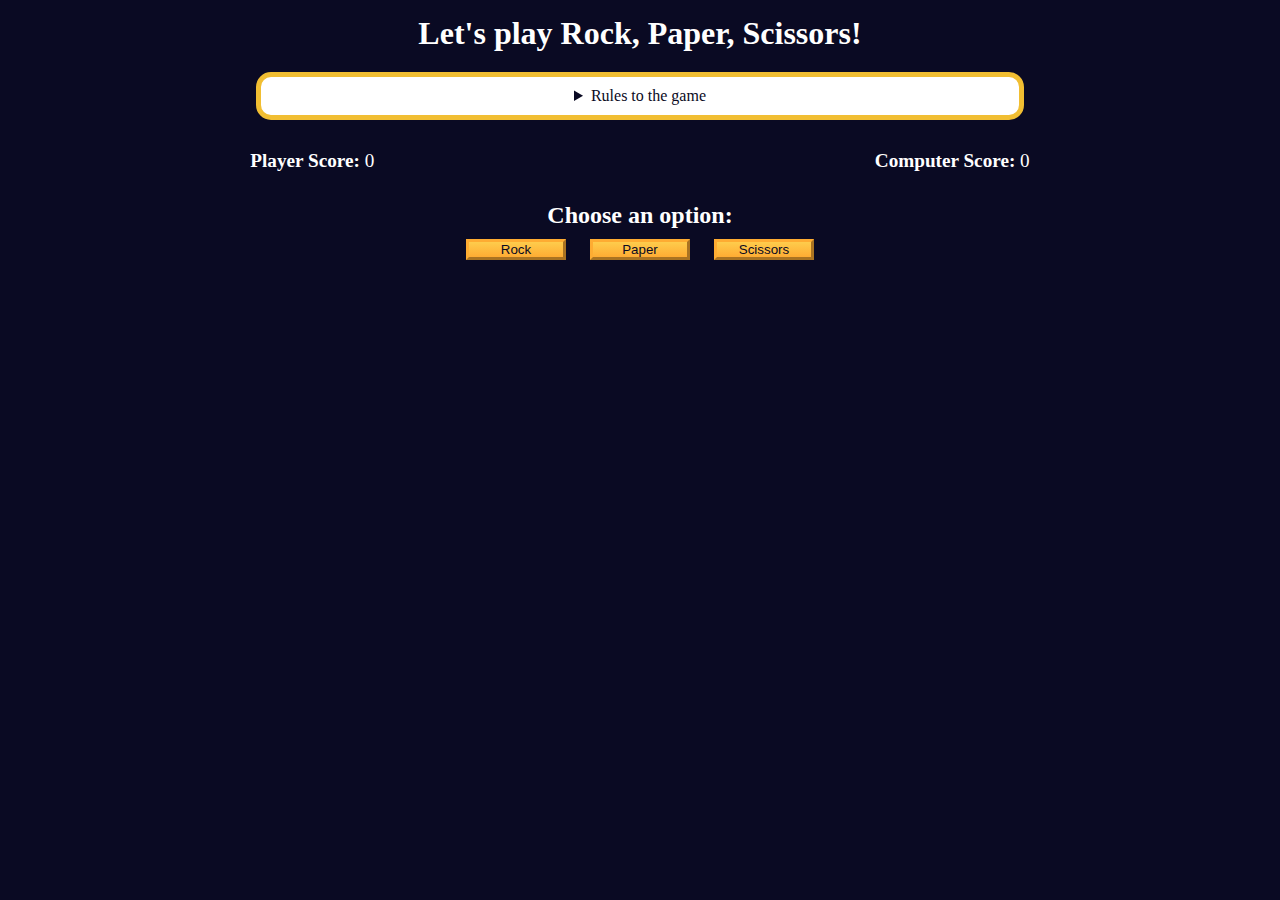
<file: JS/Game/index.html>
<!DOCTYPE html>
<html lang="en">
<head>
    <meta charset="UTF-8" />
    <meta name="viewport" content="width=device-width, initial-scale=1.0" />
    <title>Rock, Paper, Scissors game</title>
    <link rel="stylesheet" href="./styles.css" />
</head>
<body>
<h1>Let's play Rock, Paper, Scissors!</h1>
<main>
    <details class="rules-container">
        <summary>Rules to the game</summary>

        <p>You will be playing against the computer.</p>
        <p>You can choose between Rock, Paper, and Scissors.</p>
        <p>The first one to three points wins.</p>

        <p>Here are the rules to getting a point in the game:</p>
        <ul>
            <li>Rock beats Scissors</li>
            <li>Scissors beats Paper</li>
            <li>Paper beats Rock</li>
        </ul>
        <p>
            If the player and computer choose the same option (Ex. Paper and
            Paper), then no one gets the point.
        </p>
    </details>

    <div class="score-container">
        <strong
        >Player Score: <span class="score" id="player-score">0</span></strong
        >
        <strong
        >Computer Score:
            <span class="score" id="computer-score">0</span></strong
        >
    </div>

    <section class="options-container">
        <h2>Choose an option:</h2>
        <div class="btn-container">
            <button id="rock-btn" class="btn">Rock</button>
            <button id="paper-btn" class="btn">Paper</button>
            <button id="scissors-btn" class="btn">Scissors</button>
        </div>
    </section>

    <div class="results-container">
        <p id="results-msg"></p>
        <p id="winner-msg"></p>
        <button class="btn" id="reset-game-btn">Play again?</button>
    </div>
</main>
<script src="./script.js"></script>
</body>
</html>
</file>
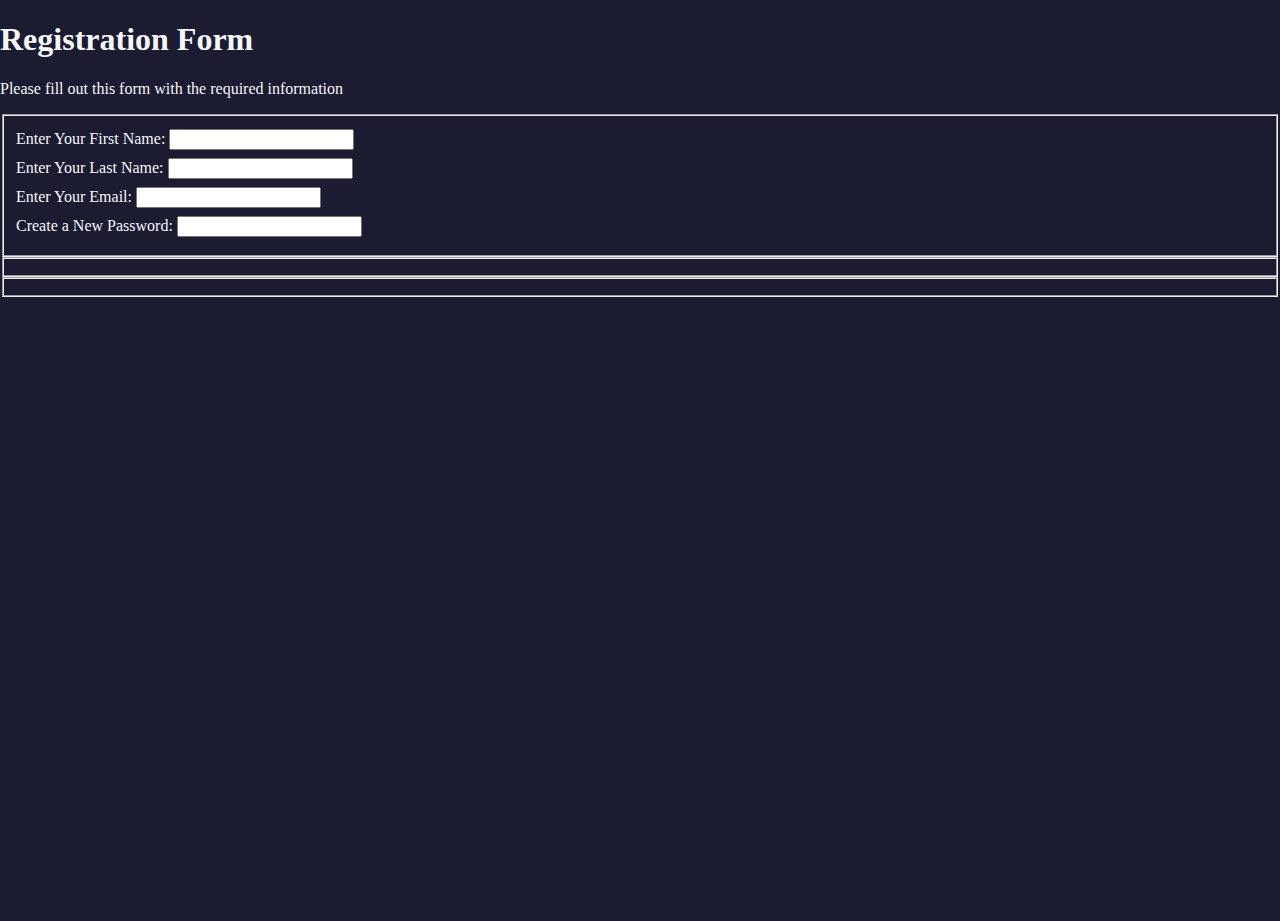
<file: HTML/STEP 20Forms.html>
<!DOCTYPE html>
<html lang="en">
<head>
    <meta charset="UTF-8">
    <title>Registration Form</title>
    <link rel="stylesheet" href="styles.css" />
</head>
<body>
<h1>Registration Form</h1>
<p>Please fill out this form with the required information</p>
<form method="post" action='https://register-demo.freecodecamp.org'>
    <fieldset>
        <label for="first-name">Enter Your First Name: <input id="first-name" type="text" /></label>
        <label for="last-name">Enter Your Last Name: <input id="last-name" type="text" /></label>
        <label for="email">Enter Your Email: <input id="email" type="email" /></label>
        <label for="new-password">Create a New Password: <input id="new-password" type="password" /></label>
    </fieldset>
    <fieldset></fieldset>
    <fieldset></fieldset>
</form>
</file>
<file: JS/Game/styles.css>
*,
*::before,
*::after {
    margin: 0;
    padding: 0;
    box-sizing: border-box;
}

:root {
    --very-dark-blue: #0a0a23;
    --white: #ffffff;
    --yellow: #f1be32;
    --golden-yellow: #feac32;
}

body {
    background-color: var(--very-dark-blue);
    text-align: center;
    color: var(--white);
}

h1 {
    margin: 15px 0 20px;
}

.btn {
    cursor: pointer;
    width: 100px;
    margin: 10px;
    color: var(--very-dark-blue);
    background-color: var(--golden-yellow);
    background-image: linear-gradient(#fecc4c, #ffac33);
    border-color: var(--golden-yellow);
    border-width: 3px;
}

.btn:hover {
    background-image: linear-gradient(#ffcc4c, #f89808);
}

.rules-container {
    padding: 10px 0;
    margin: auto;
    border-radius: 15px;
    border: 5px solid var(--yellow);
    background-color: var(--white);
    color: var(--very-dark-blue);
}

.rules-container ul {
    list-style-type: none;
}

.rules-container p {
    margin: 10px 0;
}

@media (min-width: 760px) {
    .rules-container {
        width: 60%;
    }
}

.score-container {
    display: flex;
    justify-content: space-around;
    margin: 30px 0;
    font-size: 1.2rem;
}

.score {
    font-weight: 500;
}

.results-container {
    font-size: 1.3rem;
    margin: 15px 0;
}

#winner-msg {
    margin-top: 25px;
}

#reset-game-btn {
    display: none;
    margin: 20px auto;
}
</file>
<file: HTML/styles.css>
body {
    width: 100%;
    height: 100vh;
    margin: 0;
    background-color: #1b1b32;
    color: #f5f6f7;
}

label {
    display: block;
    margin: 0.5rem 0;
}
</file>
